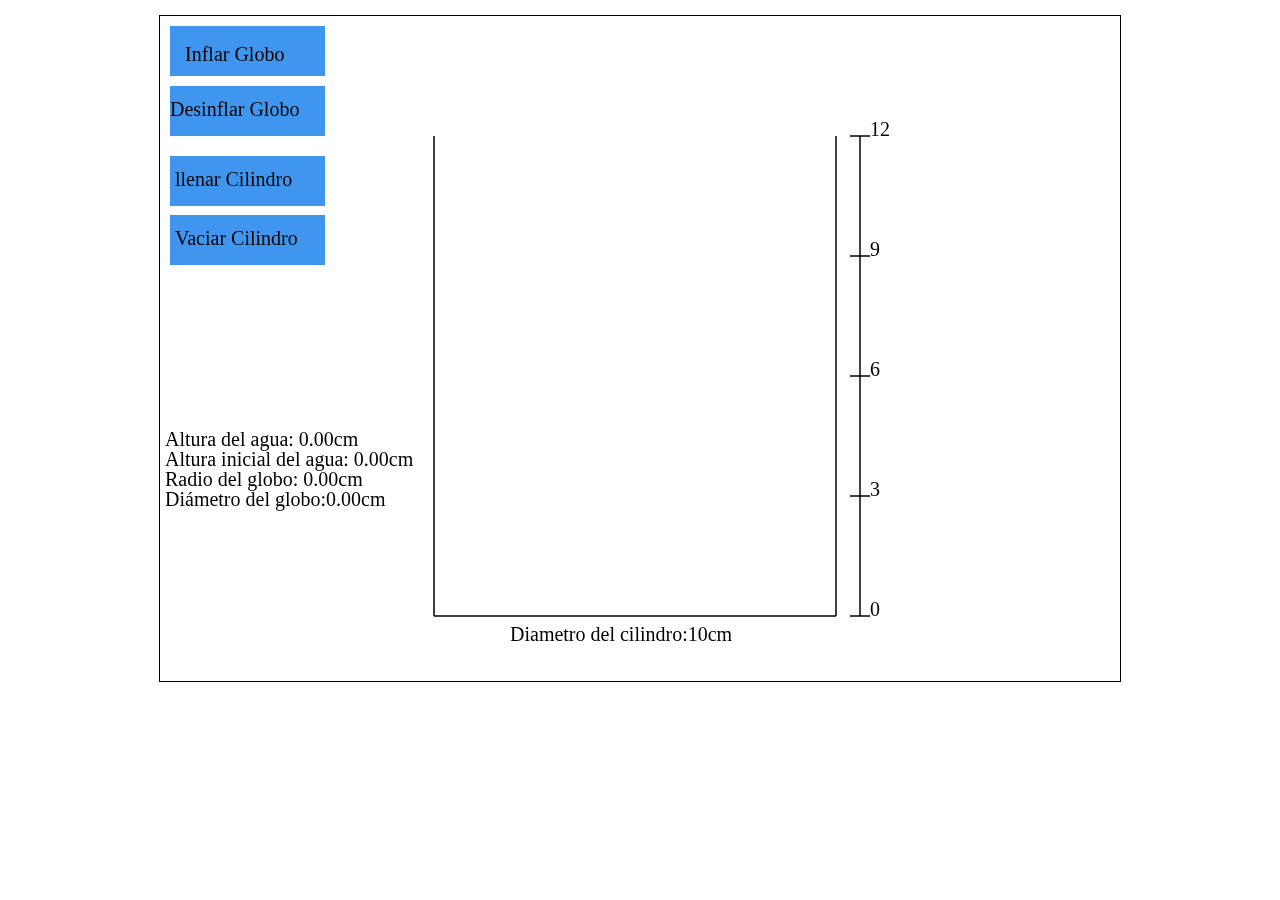
<file: index.html>
<!DOCTYPE html>
<!--
To change this license header, choose License Headers in Project Properties.
To change this template file, choose Tools | Templates
and open the template in the editor.
-->
<html>
    <head>
        <title>Globo</title>
        <meta charset="UTF-8">
        <meta name="viewport" content="width=device-width">
        <link rel="stylesheet" href="CSS/main.css">
        <script type="text/javascript" src="JS/main.js"></script>
    </head>
    <body>
        <div id="Contenedor">
            <canvas id="lienzo" width="960" height="665"></canvas>
        </div>
    </body>
</html>
</file>
<file: CSS/main.css>
/*
To change this license header, choose License Headers in Project Properties.
To change this template file, choose Tools | Templates
and open the template in the editor.
*/
/* 
    Created on : 31-oct-2013, 12:25:50
    Author     : JulioCesar
*/

#Contenedor{
    background: #fff;
    margin: 0px auto;
/*    border: 1px solid;*/
    width:90%;
    height: 680px;
}

#Contenedor > canvas{
    border:1px solid;
    position:absolute;
    top:15px;
    left:0;
    right:0;
    margin-left:auto;
    margin-right:auto;
}
</file>
